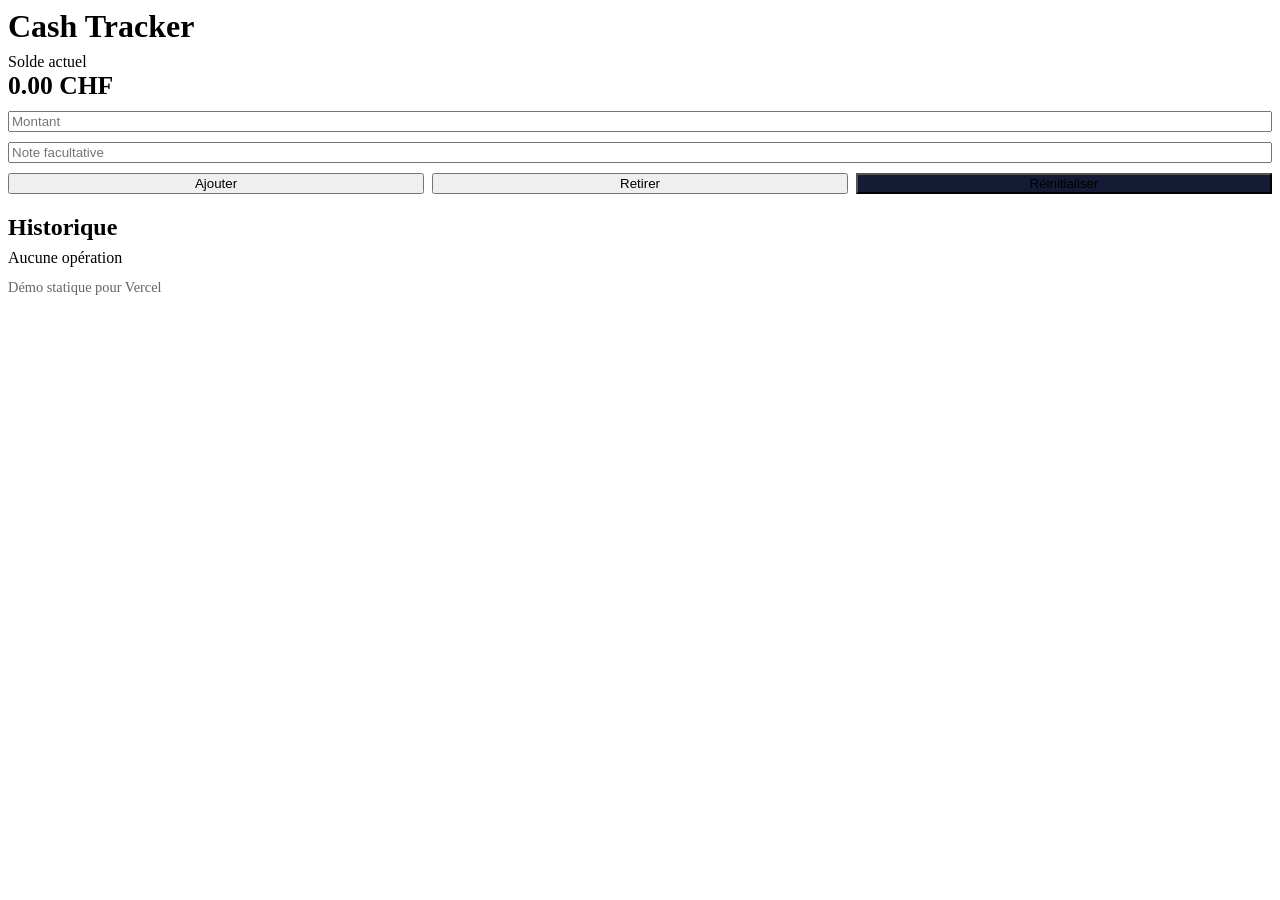
<file: index.html>
<!doctype html>
<html lang="fr">
<head>
  <meta charset="utf-8">
  <meta name="viewport" content="width=device-width, initial-scale=1">
  <title>Cash Tracker</title>
  <link rel="stylesheet" href="style.css">
</head>
<body>
  <main class="card">
    <h1>Cash Tracker</h1>

    <div class="balance">
      Solde actuel
      <div id="balance">0.00 CHF</div>
    </div>

    <form id="tx-form">
      <input id="amount" type="number" step="0.01" placeholder="Montant" required>
      <input id="note" type="text" placeholder="Note facultative">
      <div class="row">
        <button type="button" id="btn-deposit">Ajouter</button>
        <button type="button" id="btn-withdraw">Retirer</button>
        <button type="button" id="btn-reset" class="secondary">Réinitialiser</button>
      </div>
    </form>

    <h2>Historique</h2>
    <ul id="history"></ul>
  </main>

  <footer>
    Démo statique pour Vercel
  </footer>

  <script src="app.js"></script>
</body>
</html>
</file>
<file: style.css>
* { box-sizing: border-box }
body {
  margin: 0
  font-family: system-ui, -apple-system, Segoe UI, Roboto, Arial
  background: #0b1020
  color: #e6e9f0
  display: grid
  min-height: 100dvh
  place-items: center
}
.card {
  width: min(640px, 92vw)
  background: #121932
  border: 1px solid #2a335a
  border-radius: 16px
  padding: 20px
  box-shadow: 0 10px 30px rgba(0,0,0,.35)
}
h1 { margin: 0 0 8px 0 }
h2 { margin: 20px 0 8px 0 }
.balance {
  display: flex
  justify-content: space-between
  align-items: center
  padding: 12px 14px
  border: 1px solid #2a335a
  border-radius: 12px
  margin-bottom: 12px
  background: #0e1530
}
#balance { font-size: 1.6rem; font-weight: 700 }
#tx-form { display: grid; gap: 10px; margin: 10px 0 6px 0 }
input {
  width: 100%
  padding: 10px 12px
  border-radius: 10px
  border: 1px solid #2a335a
  background: #0e1530
  color: #e6e9f0
}
.row { display: grid; grid-template-columns: 1fr 1fr 1fr; gap: 8px }
button {
  padding: 10px 12px
  border-radius: 10px
  border: 1px solid #2a335a
  background: #1b2450
  color: #e6e9f0
  cursor: pointer
  font-weight: 600
}
button:hover { filter: brightness(1.1) }
.secondary { background: #151b34 }
#history { list-style: none; padding: 0; margin: 0 }
#history li {
  display: grid
  grid-template-columns: auto 1fr auto
  gap: 8px
  padding: 10px 8px
  border-bottom: 1px solid #212a50
}
.badge {
  padding: 2px 8px
  border-radius: 999px
  font-size: .85rem
}
.badge.plus { background: #113d2a; color: #c7f3d9 }
.badge.minus { background: #3d1120; color: #f3c7d3 }
footer { opacity: .6; margin-top: 12px; font-size: .9rem }
</file>
